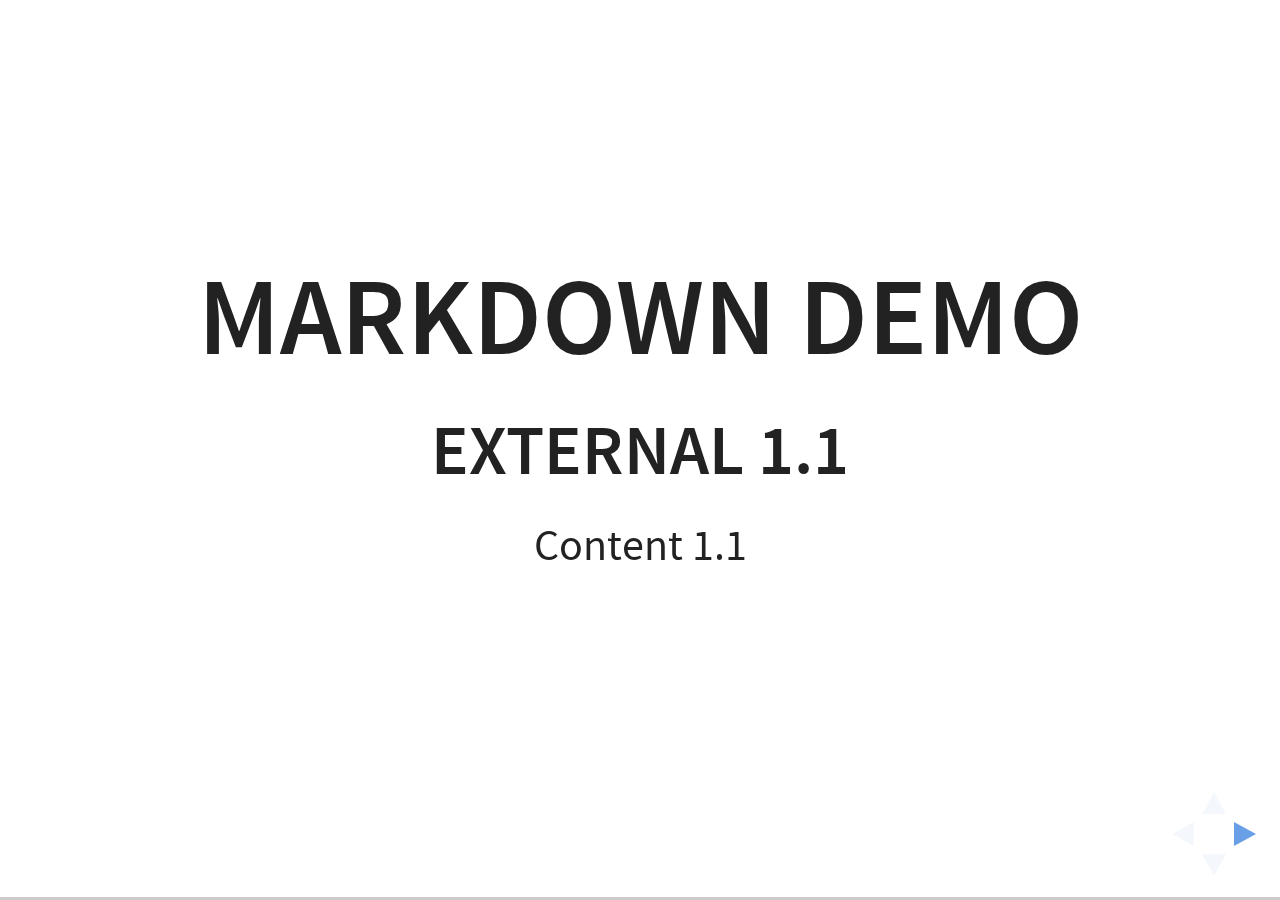
<file: plugin/markdown/example.html>
<!doctype html>
<html lang="en">

	<head>
		<meta charset="utf-8">

		<title>reveal.js - Markdown Demo</title>

		<link rel="stylesheet" href="../../css/reveal.css">
		<link rel="stylesheet" href="../../css/theme/white.css" id="theme">

        <link rel="stylesheet" href="../../lib/css/zenburn.css">
	</head>

	<body>

		<div class="reveal">

			<div class="slides">

                <!-- Use external markdown resource, separate slides by three newlines; vertical slides by two newlines -->
                <section data-markdown="example.md" data-separator="^\n\n\n" data-separator-vertical="^\n\n"></section>

                <!-- Slides are separated by three dashes (quick 'n dirty regular expression) -->
                <section data-markdown data-separator="---">
                    <script type="text/template">
                        ## Demo 1
                        Slide 1
                        ---
                        ## Demo 1
                        Slide 2
                        ---
                        ## Demo 1
                        Slide 3
                    </script>
                </section>

                <!-- Slides are separated by newline + three dashes + newline, vertical slides identical but two dashes -->
                <section data-markdown data-separator="^\n---\n$" data-separator-vertical="^\n--\n$">
                    <script type="text/template">
                        ## Demo 2
                        Slide 1.1

                        --

                        ## Demo 2
                        Slide 1.2

                        ---

                        ## Demo 2
                        Slide 2
                    </script>
                </section>

                <!-- No "extra" slides, since there are no separators defined (so they'll become horizontal rulers) -->
                <section data-markdown>
                    <script type="text/template">
                        A

                        ---

                        B

                        ---

                        C
                    </script>
                </section>

                <!-- Slide attributes -->
                <section data-markdown>
                    <script type="text/template">
                        <!-- .slide: data-background="#000000" -->
                        ## Slide attributes
                    </script>
                </section>

                <!-- Element attributes -->
                <section data-markdown>
                    <script type="text/template">
                        ## Element attributes
                        - Item 1 <!-- .element: class="fragment" data-fragment-index="2" -->
                        - Item 2 <!-- .element: class="fragment" data-fragment-index="1" -->
                    </script>
                </section>

                <!-- Code -->
                <section data-markdown>
                    <script type="text/template">
                        ```php
                        public function foo()
                        {
                            $foo = array(
                                'bar' => 'bar'
                            )
                        }
                        ```
                    </script>
                </section>

            </div>
		</div>

		<script src="../../lib/js/head.min.js"></script>
		<script src="../../js/reveal.js"></script>

		<script>

			Reveal.initialize({
				controls: true,
				progress: true,
				history: true,
				center: true,

				// Optional libraries used to extend on reveal.js
				dependencies: [
					{ src: '../../lib/js/classList.js', condition: function() { return !document.body.classList; } },
					{ src: 'marked.js', condition: function() { return !!document.querySelector( '[data-markdown]' ); } },
                    { src: 'markdown.js', condition: function() { return !!document.querySelector( '[data-markdown]' ); } },
                    { src: '../highlight/highlight.js', async: true, callback: function() { hljs.initHighlightingOnLoad(); } },
					{ src: '../notes/notes.js' }
				]
			});

		</script>

	</body>
</html>
</file>
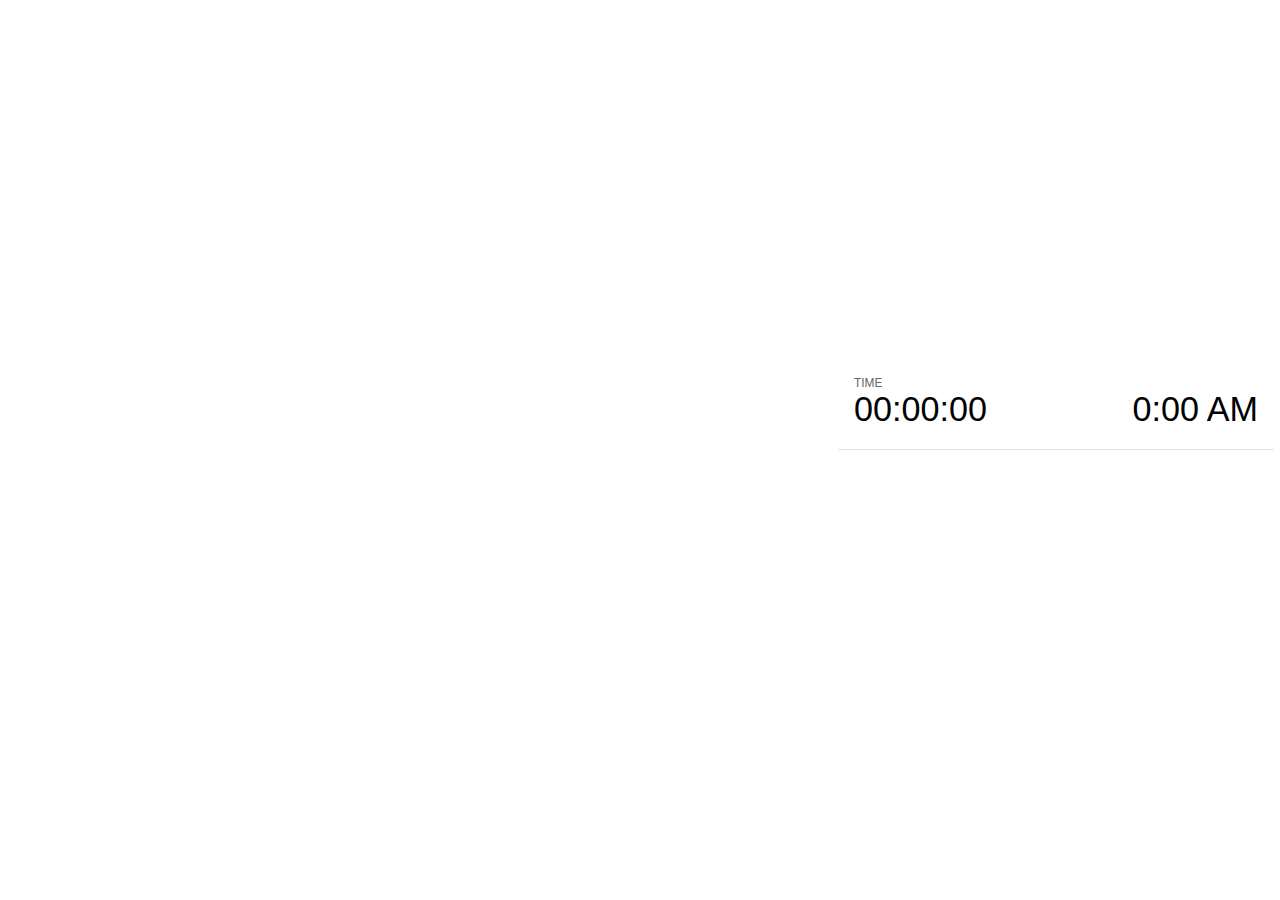
<file: plugin/notes/notes.html>
<!doctype html>
<html lang="en">
	<head>
		<meta charset="utf-8">

		<title>reveal.js - Slide Notes</title>

		<style>
			body {
				font-family: Helvetica;
			}

			#current-slide,
			#upcoming-slide,
			#speaker-controls {
				padding: 6px;
				box-sizing: border-box;
				-moz-box-sizing: border-box;
			}

			#current-slide iframe,
			#upcoming-slide iframe {
				width: 100%;
				height: 100%;
				border: 1px solid #ddd;
			}

			#current-slide .label,
			#upcoming-slide .label {
				position: absolute;
				top: 10px;
				left: 10px;
				font-weight: bold;
				font-size: 14px;
				z-index: 2;
				color: rgba( 255, 255, 255, 0.9 );
			}

			#current-slide {
				position: absolute;
				width: 65%;
				height: 100%;
				top: 0;
				left: 0;
				padding-right: 0;
			}

			#upcoming-slide {
				position: absolute;
				width: 35%;
				height: 40%;
				right: 0;
				top: 0;
			}

			#speaker-controls {
				position: absolute;
				top: 40%;
				right: 0;
				width: 35%;
				height: 60%;
				overflow: auto;

				font-size: 18px;
			}

				.speaker-controls-time.hidden,
				.speaker-controls-notes.hidden {
					display: none;
				}

				.speaker-controls-time .label,
				.speaker-controls-notes .label {
					text-transform: uppercase;
					font-weight: normal;
					font-size: 0.66em;
					color: #666;
					margin: 0;
				}

				.speaker-controls-time {
					border-bottom: 1px solid rgba( 200, 200, 200, 0.5 );
					margin-bottom: 10px;
					padding: 10px 16px;
					padding-bottom: 20px;
					cursor: pointer;
				}

				.speaker-controls-time .reset-button {
					opacity: 0;
					float: right;
					color: #666;
					text-decoration: none;
				}
				.speaker-controls-time:hover .reset-button {
					opacity: 1;
				}

				.speaker-controls-time .timer,
				.speaker-controls-time .clock {
					width: 50%;
					font-size: 1.9em;
				}

				.speaker-controls-time .timer {
					float: left;
				}

				.speaker-controls-time .clock {
					float: right;
					text-align: right;
				}

				.speaker-controls-time span.mute {
					color: #bbb;
				}

				.speaker-controls-notes {
					padding: 10px 16px;
				}

				.speaker-controls-notes .value {
					margin-top: 5px;
					line-height: 1.4;
					font-size: 1.2em;
				}

			.clear {
				clear: both;
			}

			@media screen and (max-width: 1080px) {
				#speaker-controls {
					font-size: 16px;
				}
			}

			@media screen and (max-width: 900px) {
				#speaker-controls {
					font-size: 14px;
				}
			}

			@media screen and (max-width: 800px) {
				#speaker-controls {
					font-size: 12px;
				}
			}

		</style>
	</head>

	<body>

		<div id="current-slide"></div>
		<div id="upcoming-slide"><span class="label">UPCOMING:</span></div>
		<div id="speaker-controls">
			<div class="speaker-controls-time">
				<h4 class="label">Time <span class="reset-button">Click to Reset</span></h4>
				<div class="clock">
					<span class="clock-value">0:00 AM</span>
				</div>
				<div class="timer">
					<span class="hours-value">00</span><span class="minutes-value">:00</span><span class="seconds-value">:00</span>
				</div>
				<div class="clear"></div>
			</div>

			<div class="speaker-controls-notes hidden">
				<h4 class="label">Notes</h4>
				<div class="value"></div>
			</div>
		</div>

		<script src="../../plugin/markdown/marked.js"></script>
		<script>

			(function() {

				var notes,
					notesValue,
					currentState,
					currentSlide,
					upcomingSlide,
					connected = false;

				window.addEventListener( 'message', function( event ) {

					var data = JSON.parse( event.data );

					// Messages sent by the notes plugin inside of the main window
					if( data && data.namespace === 'reveal-notes' ) {
						if( data.type === 'connect' ) {
							handleConnectMessage( data );
						}
						else if( data.type === 'state' ) {
							handleStateMessage( data );
						}
					}
					// Messages sent by the reveal.js inside of the current slide preview
					else if( data && data.namespace === 'reveal' ) {
						if( /ready/.test( data.eventName ) ) {
							// Send a message back to notify that the handshake is complete
							window.opener.postMessage( JSON.stringify({ namespace: 'reveal-notes', type: 'connected'} ), '*' );
						}
						else if( /slidechanged|fragmentshown|fragmenthidden|overviewshown|overviewhidden|paused|resumed/.test( data.eventName ) && currentState !== JSON.stringify( data.state ) ) {
							window.opener.postMessage( JSON.stringify({ method: 'setState', args: [ data.state ]} ), '*' );
						}
					}

				} );

				/**
				 * Called when the main window is trying to establish a
				 * connection.
				 */
				function handleConnectMessage( data ) {

					if( connected === false ) {
						connected = true;

						setupIframes( data );
						setupKeyboard();
						setupNotes();
						setupTimer();
					}

				}

				/**
				 * Called when the main window sends an updated state.
				 */
				function handleStateMessage( data ) {

					// Store the most recently set state to avoid circular loops
					// applying the same state
					currentState = JSON.stringify( data.state );

					// No need for updating the notes in case of fragment changes
					if ( data.notes ) {
						notes.classList.remove( 'hidden' );
						notesValue.style.whiteSpace = data.whitespace;
						if( data.markdown ) {
							notesValue.innerHTML = marked( data.notes );
						}
						else {
							notesValue.innerHTML = data.notes;
						}
					}
					else {
						notes.classList.add( 'hidden' );
					}

					// Update the note slides
					currentSlide.contentWindow.postMessage( JSON.stringify({ method: 'setState', args: [ data.state ] }), '*' );
					upcomingSlide.contentWindow.postMessage( JSON.stringify({ method: 'setState', args: [ data.state ] }), '*' );
					upcomingSlide.contentWindow.postMessage( JSON.stringify({ method: 'next' }), '*' );

				}

				// Limit to max one state update per X ms
				handleStateMessage = debounce( handleStateMessage, 200 );

				/**
				 * Forward keyboard events to the current slide window.
				 * This enables keyboard events to work even if focus
				 * isn't set on the current slide iframe.
				 */
				function setupKeyboard() {

					document.addEventListener( 'keydown', function( event ) {
						currentSlide.contentWindow.postMessage( JSON.stringify({ method: 'triggerKey', args: [ event.keyCode ] }), '*' );
					} );

				}

				/**
				 * Creates the preview iframes.
				 */
				function setupIframes( data ) {

					var params = [
						'receiver',
						'progress=false',
						'history=false',
						'transition=none',
						'autoSlide=0',
						'backgroundTransition=none'
					].join( '&' );

					var hash = '#/' + data.state.indexh + '/' + data.state.indexv;
					var currentURL = data.url + '?' + params + '&postMessageEvents=true' + hash;
					var upcomingURL = data.url + '?' + params + '&controls=false' + hash;

					currentSlide = document.createElement( 'iframe' );
					currentSlide.setAttribute( 'width', 1280 );
					currentSlide.setAttribute( 'height', 1024 );
					currentSlide.setAttribute( 'src', currentURL );
					document.querySelector( '#current-slide' ).appendChild( currentSlide );

					upcomingSlide = document.createElement( 'iframe' );
					upcomingSlide.setAttribute( 'width', 640 );
					upcomingSlide.setAttribute( 'height', 512 );
					upcomingSlide.setAttribute( 'src', upcomingURL );
					document.querySelector( '#upcoming-slide' ).appendChild( upcomingSlide );

				}

				/**
				 * Setup the notes UI.
				 */
				function setupNotes() {

					notes = document.querySelector( '.speaker-controls-notes' );
					notesValue = document.querySelector( '.speaker-controls-notes .value' );

				}

				/**
				 * Create the timer and clock and start updating them
				 * at an interval.
				 */
				function setupTimer() {

					var start = new Date(),
						timeEl = document.querySelector( '.speaker-controls-time' ),
						clockEl = timeEl.querySelector( '.clock-value' ),
						hoursEl = timeEl.querySelector( '.hours-value' ),
						minutesEl = timeEl.querySelector( '.minutes-value' ),
						secondsEl = timeEl.querySelector( '.seconds-value' );

					function _updateTimer() {

						var diff, hours, minutes, seconds,
							now = new Date();

						diff = now.getTime() - start.getTime();
						hours = Math.floor( diff / ( 1000 * 60 * 60 ) );
						minutes = Math.floor( ( diff / ( 1000 * 60 ) ) % 60 );
						seconds = Math.floor( ( diff / 1000 ) % 60 );

						clockEl.innerHTML = now.toLocaleTimeString( 'en-US', { hour12: true, hour: '2-digit', minute:'2-digit' } );
						hoursEl.innerHTML = zeroPadInteger( hours );
						hoursEl.className = hours > 0 ? '' : 'mute';
						minutesEl.innerHTML = ':' + zeroPadInteger( minutes );
						minutesEl.className = minutes > 0 ? '' : 'mute';
						secondsEl.innerHTML = ':' + zeroPadInteger( seconds );

					}

					// Update once directly
					_updateTimer();

					// Then update every second
					setInterval( _updateTimer, 1000 );

					timeEl.addEventListener( 'click', function() {
						start = new Date();
						_updateTimer();
						return false;
					} );

				}

				function zeroPadInteger( num ) {

					var str = '00' + parseInt( num );
					return str.substring( str.length - 2 );

				}

				/**
				 * Limits the frequency at which a function can be called.
				 */
				function debounce( fn, ms ) {

					var lastTime = 0,
						timeout;

					return function() {

						var args = arguments;
						var context = this;

						clearTimeout( timeout );

						var timeSinceLastCall = Date.now() - lastTime;
						if( timeSinceLastCall > ms ) {
							fn.apply( context, args );
							lastTime = Date.now();
						}
						else {
							timeout = setTimeout( function() {
								fn.apply( context, args );
								lastTime = Date.now();
							}, ms - timeSinceLastCall );
						}

					}

				}

			})();

		</script>
	</body>
</html>
</file>
<file: css/theme/white.css>
/**
 * White theme for reveal.js. This is the opposite of the 'black' theme.
 *
 * By Hakim El Hattab, http://hakim.se
 */
@import url(../../lib/font/source-sans-pro/source-sans-pro.css);
section.has-dark-background, section.has-dark-background h1, section.has-dark-background h2, section.has-dark-background h3, section.has-dark-background h4, section.has-dark-background h5, section.has-dark-background h6 {
  color: #fff; }

/*********************************************
 * GLOBAL STYLES
 *********************************************/
body {
  background: #fff;
  background-color: #fff; }

.reveal {
  font-family: "Source Sans Pro", Helvetica, sans-serif;
  font-size: 38px;
  font-weight: normal;
  color: #222; }

::selection {
  color: #fff;
  background: #98bdef;
  text-shadow: none; }

.reveal .slides > section,
.reveal .slides > section > section {
  line-height: 1.3;
  font-weight: inherit; }

/*********************************************
 * HEADERS
 *********************************************/
.reveal h1,
.reveal h2,
.reveal h3,
.reveal h4,
.reveal h5,
.reveal h6 {
  margin: 0 0 20px 0;
  color: #222;
  font-family: "Source Sans Pro", Helvetica, sans-serif;
  font-weight: 600;
  line-height: 1.2;
  letter-spacing: normal;
  text-transform: uppercase;
  text-shadow: none;
  word-wrap: break-word; }

.reveal h1 {
  font-size: 2.5em; }

.reveal h2 {
  font-size: 1.6em; }

.reveal h3 {
  font-size: 1.3em; }

.reveal h4 {
  font-size: 1em; }

.reveal h1 {
  text-shadow: none; }

/*********************************************
 * OTHER
 *********************************************/
.reveal p {
  margin: 20px 0;
  line-height: 1.3; }

/* Ensure certain elements are never larger than the slide itself */
.reveal img,
.reveal video,
.reveal iframe {
  max-width: 95%;
  max-height: 95%; }

.reveal strong,
.reveal b {
  font-weight: bold; }

.reveal em {
  font-style: italic; }

.reveal ol,
.reveal dl,
.reveal ul {
  display: inline-block;
  text-align: left;
  margin: 0 0 0 1em; }

.reveal ol {
  list-style-type: decimal; }

.reveal ul {
  list-style-type: disc; }

.reveal ul ul {
  list-style-type: square; }

.reveal ul ul ul {
  list-style-type: circle; }

.reveal ul ul,
.reveal ul ol,
.reveal ol ol,
.reveal ol ul {
  display: block;
  margin-left: 40px; }

.reveal dt {
  font-weight: bold; }

.reveal dd {
  margin-left: 40px; }

.reveal q,
.reveal blockquote {
  quotes: none; }

.reveal blockquote {
  display: block;
  position: relative;
  width: 70%;
  margin: 20px auto;
  padding: 5px;
  font-style: italic;
  background: rgba(255, 255, 255, 0.05);
  box-shadow: 0px 0px 2px rgba(0, 0, 0, 0.2); }

.reveal blockquote p:first-child,
.reveal blockquote p:last-child {
  display: inline-block; }

.reveal q {
  font-style: italic; }

.reveal pre {
  display: block;
  position: relative;
  width: 90%;
  margin: 20px auto;
  text-align: left;
  font-size: 0.55em;
  font-family: monospace;
  line-height: 1.2em;
  word-wrap: break-word;
  box-shadow: 0px 0px 6px rgba(0, 0, 0, 0.3); }

.reveal code {
  font-family: monospace; }

.reveal pre code {
  display: block;
  padding: 5px;
  overflow: auto;
  max-height: 400px;
  word-wrap: normal; }

.reveal table {
  margin: auto;
  border-collapse: collapse;
  border-spacing: 0; }

.reveal table th {
  font-weight: bold; }

.reveal table th,
.reveal table td {
  text-align: left;
  padding: 0.2em 0.5em 0.2em 0.5em;
  border-bottom: 1px solid; }

.reveal table th[align="center"],
.reveal table td[align="center"] {
  text-align: center; }

.reveal table th[align="right"],
.reveal table td[align="right"] {
  text-align: right; }

.reveal table tr:last-child td {
  border-bottom: none; }

.reveal sup {
  vertical-align: super; }

.reveal sub {
  vertical-align: sub; }

.reveal small {
  display: inline-block;
  font-size: 0.6em;
  line-height: 1.2em;
  vertical-align: top; }

.reveal small * {
  vertical-align: top; }

/*********************************************
 * LINKS
 *********************************************/
.reveal a {
  color: #2a76dd;
  text-decoration: none;
  -webkit-transition: color 0.15s ease;
  -moz-transition: color 0.15s ease;
  transition: color 0.15s ease; }

.reveal a:hover {
  color: #6ca0e8;
  text-shadow: none;
  border: none; }

.reveal .roll span:after {
  color: #fff;
  background: #1a53a1; }

/*********************************************
 * IMAGES
 *********************************************/
.reveal section img {
  margin: 15px 0px;
  background: rgba(255, 255, 255, 0.12);
  border: 4px solid #222;
  box-shadow: 0 0 10px rgba(0, 0, 0, 0.15); }

.reveal section img.plain {
  border: 0;
  box-shadow: none; }

.reveal a img {
  -webkit-transition: all 0.15s linear;
  -moz-transition: all 0.15s linear;
  transition: all 0.15s linear; }

.reveal a:hover img {
  background: rgba(255, 255, 255, 0.2);
  border-color: #2a76dd;
  box-shadow: 0 0 20px rgba(0, 0, 0, 0.55); }

/*********************************************
 * NAVIGATION CONTROLS
 *********************************************/
.reveal .controls .navigate-left,
.reveal .controls .navigate-left.enabled {
  border-right-color: #2a76dd; }

.reveal .controls .navigate-right,
.reveal .controls .navigate-right.enabled {
  border-left-color: #2a76dd; }

.reveal .controls .navigate-up,
.reveal .controls .navigate-up.enabled {
  border-bottom-color: #2a76dd; }

.reveal .controls .navigate-down,
.reveal .controls .navigate-down.enabled {
  border-top-color: #2a76dd; }

.reveal .controls .navigate-left.enabled:hover {
  border-right-color: #6ca0e8; }

.reveal .controls .navigate-right.enabled:hover {
  border-left-color: #6ca0e8; }

.reveal .controls .navigate-up.enabled:hover {
  border-bottom-color: #6ca0e8; }

.reveal .controls .navigate-down.enabled:hover {
  border-top-color: #6ca0e8; }

/*********************************************
 * PROGRESS BAR
 *********************************************/
.reveal .progress {
  background: rgba(0, 0, 0, 0.2); }

.reveal .progress span {
  background: #2a76dd;
  -webkit-transition: width 800ms cubic-bezier(0.26, 0.86, 0.44, 0.985);
  -moz-transition: width 800ms cubic-bezier(0.26, 0.86, 0.44, 0.985);
  transition: width 800ms cubic-bezier(0.26, 0.86, 0.44, 0.985); }
</file>
<file: lib/css/zenburn.css>
/*
Zenburn style from voldmar.ru (c) Vladimir Epifanov <voldmar@voldmar.ru>
based on dark.css by Ivan Sagalaev
*/

.hljs {
  display: block;
  overflow-x: auto;
  padding: 0.5em;
  background: #3f3f3f;
  color: #dcdcdc;
  -webkit-text-size-adjust: none;
}

.hljs-keyword,
.hljs-tag,
.css .hljs-class,
.css .hljs-id,
.lisp .hljs-title,
.nginx .hljs-title,
.hljs-request,
.hljs-status,
.clojure .hljs-attribute {
  color: #e3ceab;
}

.django .hljs-template_tag,
.django .hljs-variable,
.django .hljs-filter .hljs-argument {
  color: #dcdcdc;
}

.hljs-number,
.hljs-date {
  color: #8cd0d3;
}

.dos .hljs-envvar,
.dos .hljs-stream,
.hljs-variable,
.apache .hljs-sqbracket,
.hljs-name {
  color: #efdcbc;
}

.dos .hljs-flow,
.diff .hljs-change,
.python .exception,
.python .hljs-built_in,
.hljs-literal,
.tex .hljs-special {
  color: #efefaf;
}

.diff .hljs-chunk,
.hljs-subst {
  color: #8f8f8f;
}

.dos .hljs-keyword,
.hljs-decorator,
.hljs-title,
.hljs-type,
.diff .hljs-header,
.ruby .hljs-class .hljs-parent,
.apache .hljs-tag,
.nginx .hljs-built_in,
.tex .hljs-command,
.hljs-prompt {
  color: #efef8f;
}

.dos .hljs-winutils,
.ruby .hljs-symbol,
.ruby .hljs-symbol .hljs-string,
.ruby .hljs-string {
  color: #dca3a3;
}

.diff .hljs-deletion,
.hljs-string,
.hljs-tag .hljs-value,
.hljs-preprocessor,
.hljs-pragma,
.hljs-built_in,
.smalltalk .hljs-class,
.smalltalk .hljs-localvars,
.smalltalk .hljs-array,
.css .hljs-rule .hljs-value,
.hljs-attr_selector,
.hljs-pseudo,
.apache .hljs-cbracket,
.tex .hljs-formula,
.coffeescript .hljs-attribute {
  color: #cc9393;
}

.hljs-shebang,
.diff .hljs-addition,
.hljs-comment,
.hljs-annotation,
.hljs-pi,
.hljs-doctype {
  color: #7f9f7f;
}

.coffeescript .javascript,
.javascript .xml,
.tex .hljs-formula,
.xml .javascript,
.xml .vbscript,
.xml .css,
.xml .hljs-cdata {
  opacity: 0.5;
}
</file>
